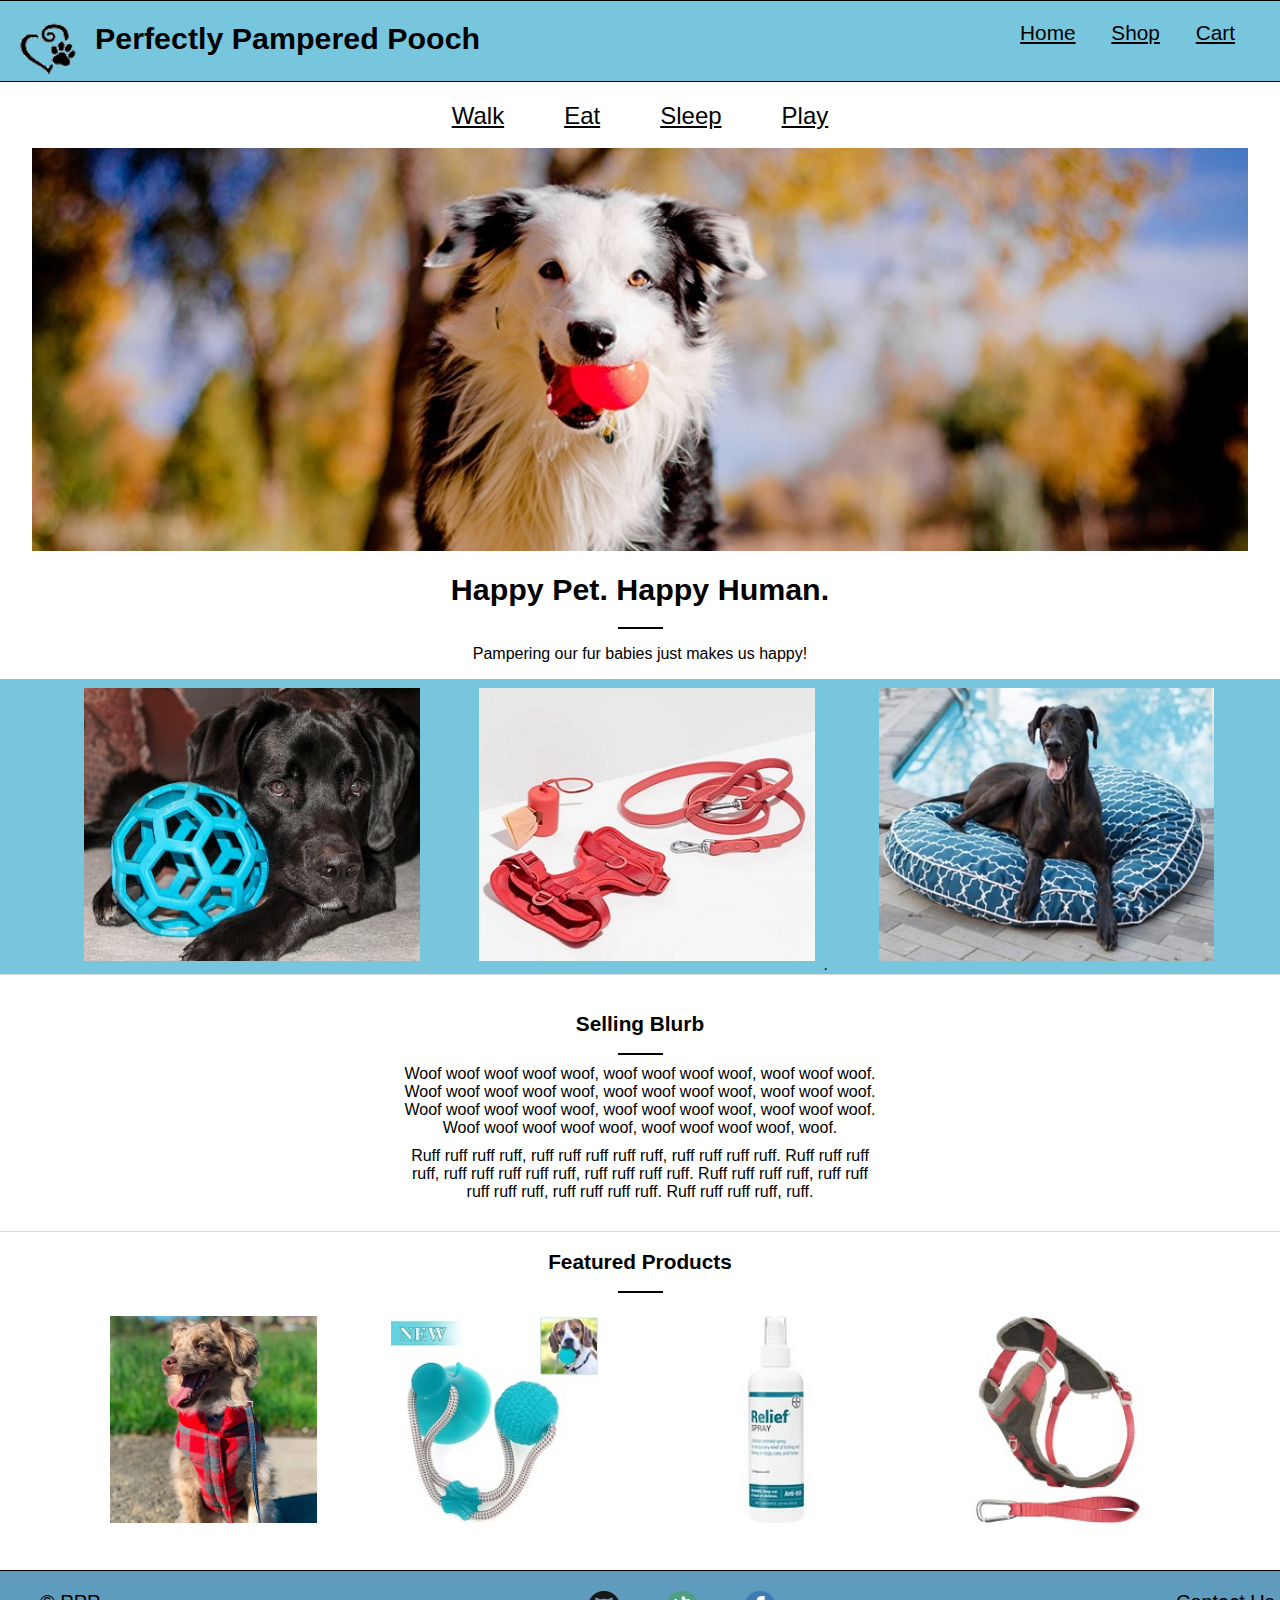
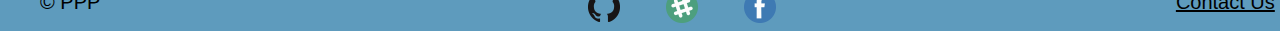
<file: index.html>
<!DOCTYPE html>
<html lang="en">
<head>
    <meta charset="UTF-8">
    <meta name="viewport" content="width=device-width, initial-scale=1.0">
    <title>Document</title>
    <link rel="stylesheet" type="text/css" href="main.css">
</head>
<body>
    
</body>
<div class="contentWrapper">
    <header>
            
        <a href="#Home" id="icon"><img src="img/50x50_Icon.png" /></a>
        <h1 id="company">Perfectly Pampered Pooch</h1>
    
        <nav id="navi">
            <a href="#home">Home</a>
            <a href="#Shop">Shop</a>
            <a href="#cart">Cart</a>
        </nav>
    
    </header>

    <section class="banner">
        <nav id="nav2">
            <a href="#Walk">Walk</a>
            <a href="#Eat>">Eat</a>
            <a href="#Sleep>">Sleep</a>
            <a href="#Play">Play</a>  
        </nav>
        <br>

        <img src="img/collieBall_1161x385.jpg"/>
    </section>

    <section class="productGroups">
        <h1>Happy Pet. Happy Human.</h1>
        <div id="Heading_Underline"></div>
        <p>Pampering our fur babies just makes us happy!</p>
        
        <div id="Flex1">
            
            <a href="category"><img src="img/dog-blue ball 360x293.jpg"></a>
            <a href="category"><img src="img/harnes set 360x293.jpg"/></a>.
            <a  href="category"><img src="img/WAG-Waterproof-Round-3-360x293.jpg"/></a>
        </div>
    </section>

    <section class="info">
        <h2>Selling Blurb</h2>
        <div id="Heading_Underline"></div>
        <p>Woof woof woof woof woof, woof woof woof woof, woof woof woof. Woof woof woof woof woof, woof woof woof woof, woof woof woof. Woof woof woof woof woof, woof woof woof woof, woof woof woof. Woof woof woof woof woof, woof woof woof woof,  woof.</p>

        <p>Ruff ruff ruff ruff, ruff ruff ruff ruff ruff, ruff ruff ruff ruff. Ruff ruff ruff ruff, ruff ruff ruff ruff ruff, ruff ruff ruff ruff. Ruff ruff ruff ruff, ruff ruff ruff ruff ruff, ruff ruff ruff ruff. Ruff ruff ruff ruff, ruff.
        </p>
    </section>

    <section class="featured">
        <h2>Featured Products</h2>
        <div id="Heading_Underline"></div>
        <a href="#feature"><img src="img/DJANGOReversiblePufferDogCoatinLavaRed190x190.png" /></a>
        <a href="#feature"><img src="img/190x190.jpg" /></a>
        
        <a href="#feature"><img src="img/reliefSpray.jpg" /></a>
        <a href="#feature"><img src="img/harness190x190.jpg" /></a>
    </section>

    <footer class="foot">
        <div id="copyright">
            &copy; PPP  
        </div>

        <div id="socialLinks">
            <a href "#gitHub"><img src="img/GitHub-Mark-32px.png" /></a>
            <a href "#linkedIn"><img src="img/slack.png" /></a>
            <a href "#linkedIn"><img src="img/facebook.png" /></a>
        </div>

        <div id="contact">
            <a href="#contact">Contact Us</a>
        </div>

       
    </footer>
</div> <!--contentWrapper-->  
</html>
</file>
<file: main.css>
body{
    margin:0;
    font-family: "Comic Sans MS", cursive, sans-serif;
    padding: 0;
}
h1{
    font-size: 190%;    
}
h2{
    font-size: 130%;
}
nav, p {
    font-family: Tahoma, Geneva, sans-serif;
}
a:link{
    color: black;
}
a:visted {
    color:black;
}
.contentWrapper{
    background-color: white;
}
#Heading_Underline{
    border-top: 2px solid black;
    width: 45px;
    display: block;
    margin: auto;
}

/* Header */
header{
    margin: 0 0 10px 0;
    border-top: solid 01px black; /*#4588AD;*/
    border-bottom: solid 1px black; /* #C0C2CF; /*black;/* #4588AD;*/
    width: 100%;
    height:80px;
    background-color:  #78C6DE; /*#FC434E;/* #A1AAD3
    ; /* #4979C5;/* #6285C5; /* #F3C2C5; /*#507DC3;   #6c8cc9*/
    display: inline-flex;
    flex-direction: row;
    flex-wrap: wrap;
    align-content: space-between;
} 
a:link{
    color: black;
}
a:visited {
    color:black;
}
a:hover{
    background-color: #F16368;
}
#icon{
    margin: 5px;
    height: 75%;
    padding:12.5px;
    display: flex;
    order:1;   
}
#company {
     order: 2;    
}
header.search{
    order: 3;
}
#navi{
    order: 4;
    margin-left: auto; 
    margin-right: 10px;
    font-size:130%; 
    padding: 20px;
}
#navi a{
    margin: 0 15px;
}

/* end Header */

/* Banner section*/
.banner{
    margin:  auto;
    margin-top: -20px;
}
.banner nav{
    display: flex;
    justify-content: center;
    font-size: 150%;
}
.banner a {
    margin: 30px;
}
.banner img{
    width: 95%;
    margin: auto;
    margin-top: -30px;
    justify-self: center;
    display: block;
}
/* end Banner section*/

/* productGroups section */
.productGroups
{
    display: block;
    margin: 0 auto;
    align-content: center;   
}
.productGroups h1{
    text-align: center;   
}
.productGroups p{
    text-align: center;
}
#Flex1{
    background-color: #78C6DE; 
    margin: 0 auto;
    padding-left: 38px;
}
.productGroups img{
    width: 27%;
    display:inline-flex;
    margin: 0 auto;
    padding: 5px;
    margin-left: 3%;
    border: solid 4px  #78C6DE; 
}
/*end productGroups Section*/

/* info section */
.info{
    text-align: center;
    border-top: 1px solid #d9d9d9;
    border-bottom: 1px solid #d9d9d9;
    padding: 20px;
}
.info p{
    padding: 0% 30%;
    margin: 10px;
}
/* end info section */

/*featured*/
.featured {
    display: block;
    padding: 0 5%;
    margin: auto;
}
.featured h2{
    text-align: center;  
}
.featured img{
    width: 18%;
    display:inline-flex;
    margin-left: 2%;
    padding: 23px;
}
/* end of featured */

/* footer */
.foot{
    margin: 20px 0 10px 0;
    border-bottom: solid 0px #4588AD;
    border-top: solid 1px black;/* #4588AD;*/
    width: 100%;
    height:60px;
    background-color:#5E9BBD; /* #F3C2C5; /*#507DC3;   #6c8cc9*/
    display: inline-flex;
    flex-direction: row;
    flex-wrap: wrap;
    align-content: space-between;
}
#copyright{
    order: 1;
    margin-top:20px;
    margin-left: 40px;
    font-size: 20px;
}
#socialLinks{
    order: 2;
    margin-left: 35%; 
    margin-right: 40px;
    font-size:130%; 
    padding: 20px;
}
#socialLinks a{
    margin: 20px;
}
#contact{
    order:3;
    margin-top: 20px;
    margin-left: 25%;
    font-size: 20px;
}
</file>
